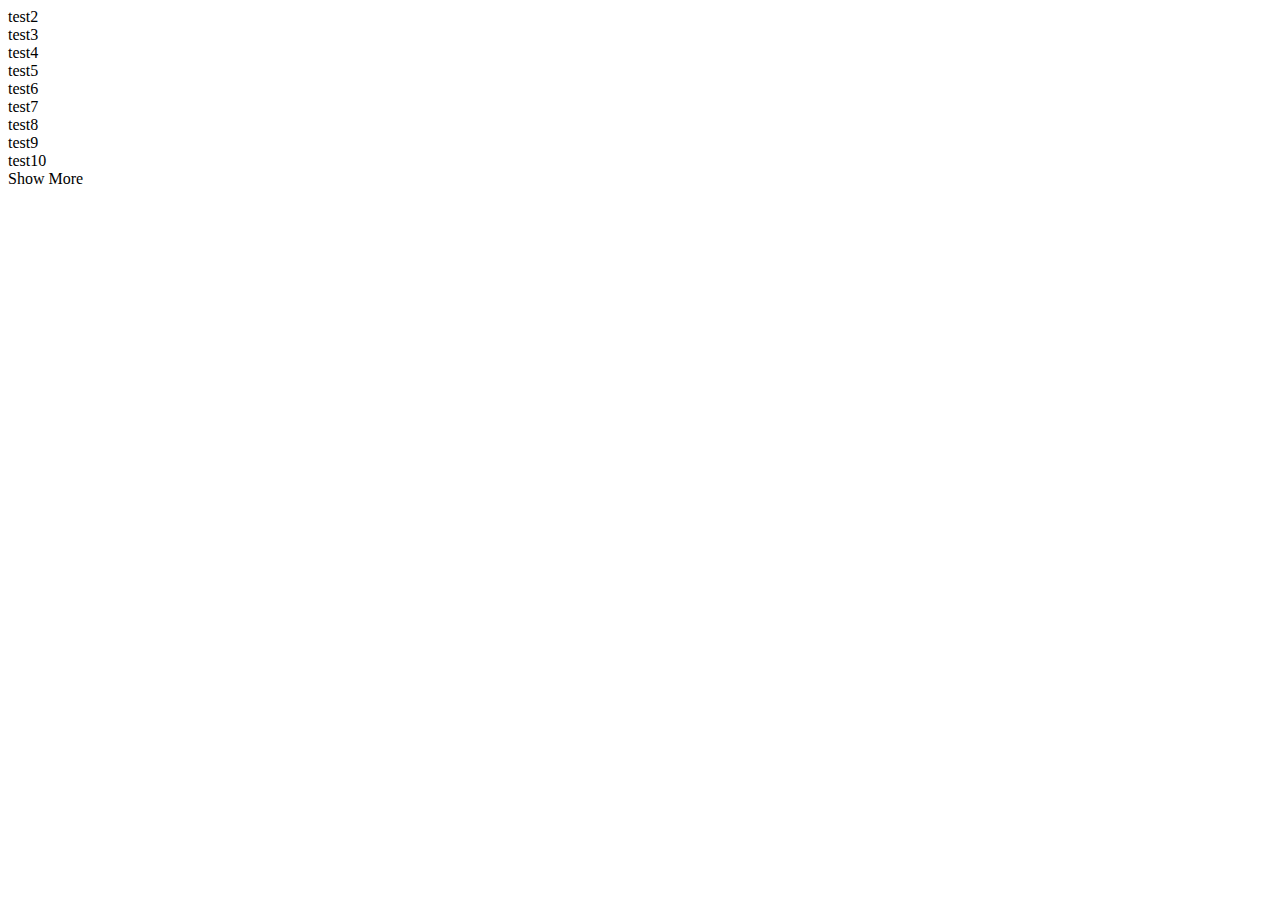
<file: paging_index1.html>
<!DOCTYPE html PUBLIC "-//W3C//DTD XHTML 1.0 Transitional//EN" "http://www.w3.org/TR/xhtml1/DTD/xhtml1-transitional.dtd">
<html xmlns="http://www.w3.org/1999/xhtml">
<head>
<meta http-equiv="Content-Type" content="text/html; charset=iso-8859-1" />
<title>Untitled Document</title>
</head>

<body>
<div>
	<div id="activity">
		<div>test2</div>
		<div>test3</div>
		<div>test4</div>
		<div>test5</div>
		<div>test6</div>
		<div>test7</div>
		<div>test8</div>
		<div>test9</div>
		<div>test10</div>
	</div>
	<div id="activity_end_point1" lastActivity="4">Show More</div>
</div>
</body>
</html>
</file>
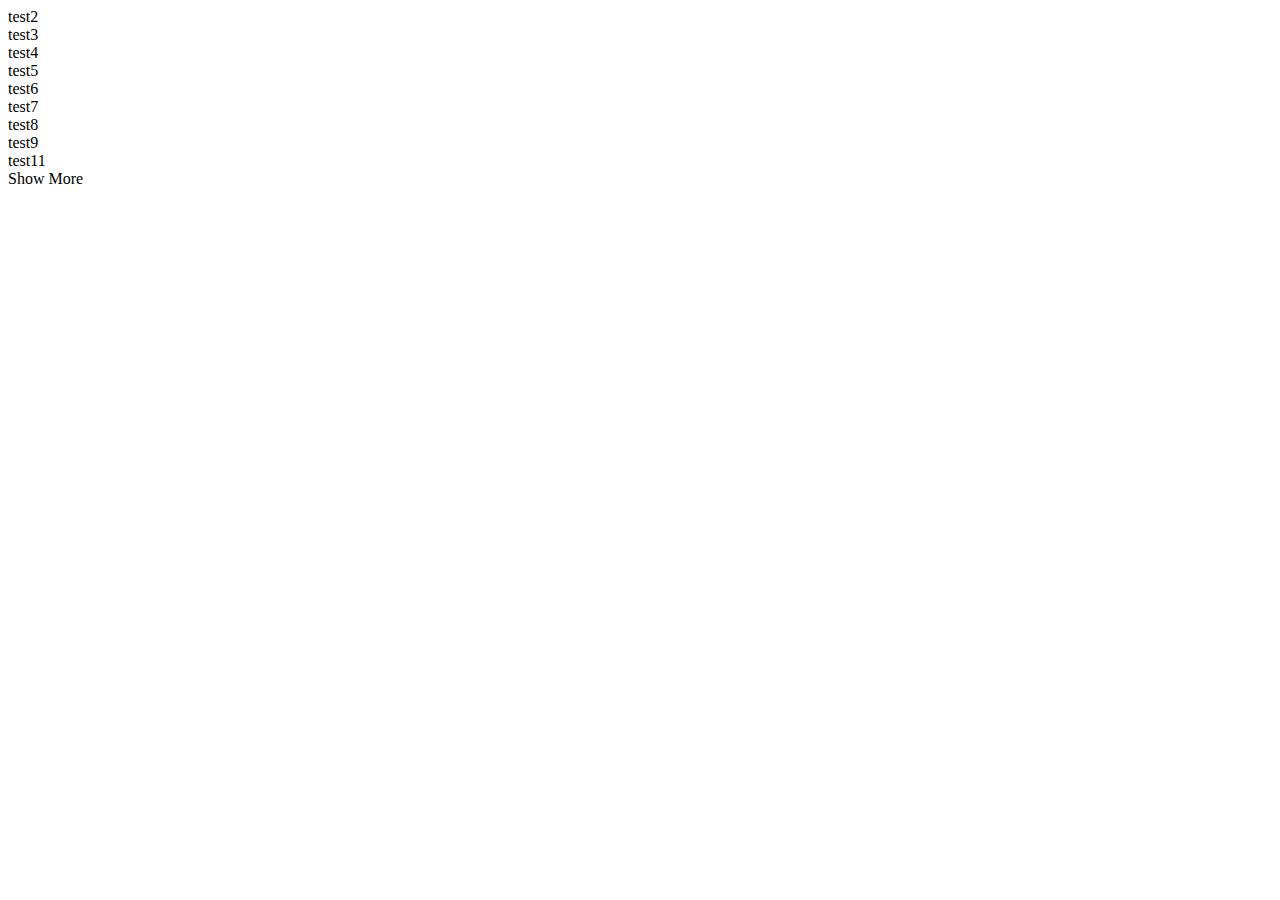
<file: paging_index2.html>
<!DOCTYPE html PUBLIC "-//W3C//DTD XHTML 1.0 Transitional//EN" "http://www.w3.org/TR/xhtml1/DTD/xhtml1-transitional.dtd">
<html xmlns="http://www.w3.org/1999/xhtml">
<head>
<meta http-equiv="Content-Type" content="text/html; charset=iso-8859-1" />
<title>Untitled Document</title>
</head>

<body>
<div>
	<div id="activity">
		<div>test2</div>
		<div>test3</div>
		<div>test4</div>
		<div>test5</div>
		<div>test6</div>
		<div>test7</div>
		<div>test8</div>
		<div>test9</div>
		<div>test11</div>
	</div>
	<div id="activity_end_point2" lastActivity="4">Show More</div>
</div>
</body>
</html>
</file>
